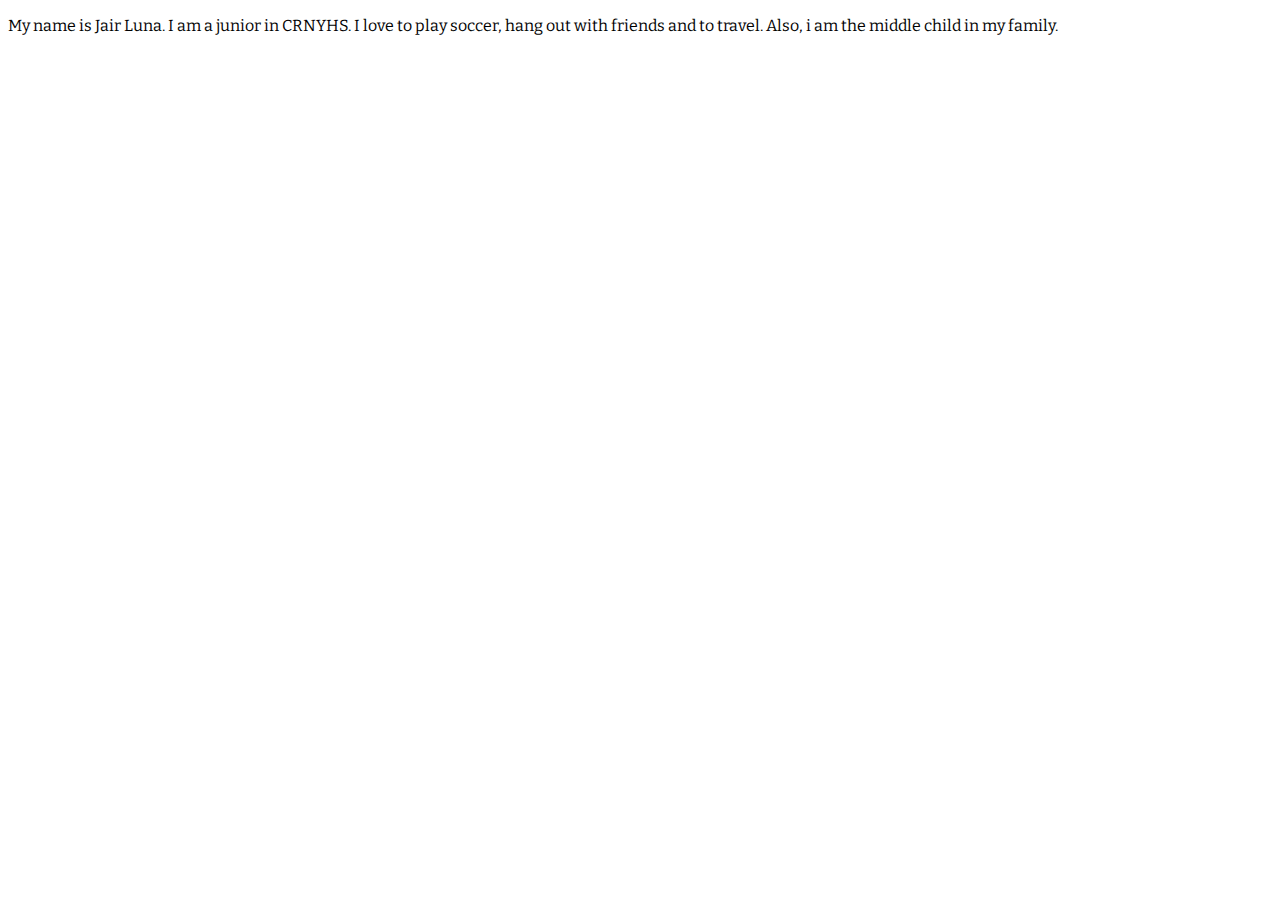
<file: about.html>
<!DOCTYPE html>
<html>
    <head>
        <link rel="stylesheet" href="Style.css">
        <title>Portfolio</title>
        <link href="https://fonts.googleapis.com/css?family=Bitter|Indie+Flower" rel="stylesheet">
    </head>
    <body>
        <p> My name is Jair Luna. I am a junior in CRNYHS. I love to play soccer, hang out with friends and to travel. Also, i am the middle child in my family.</p>
    </body>
</html>
</file>
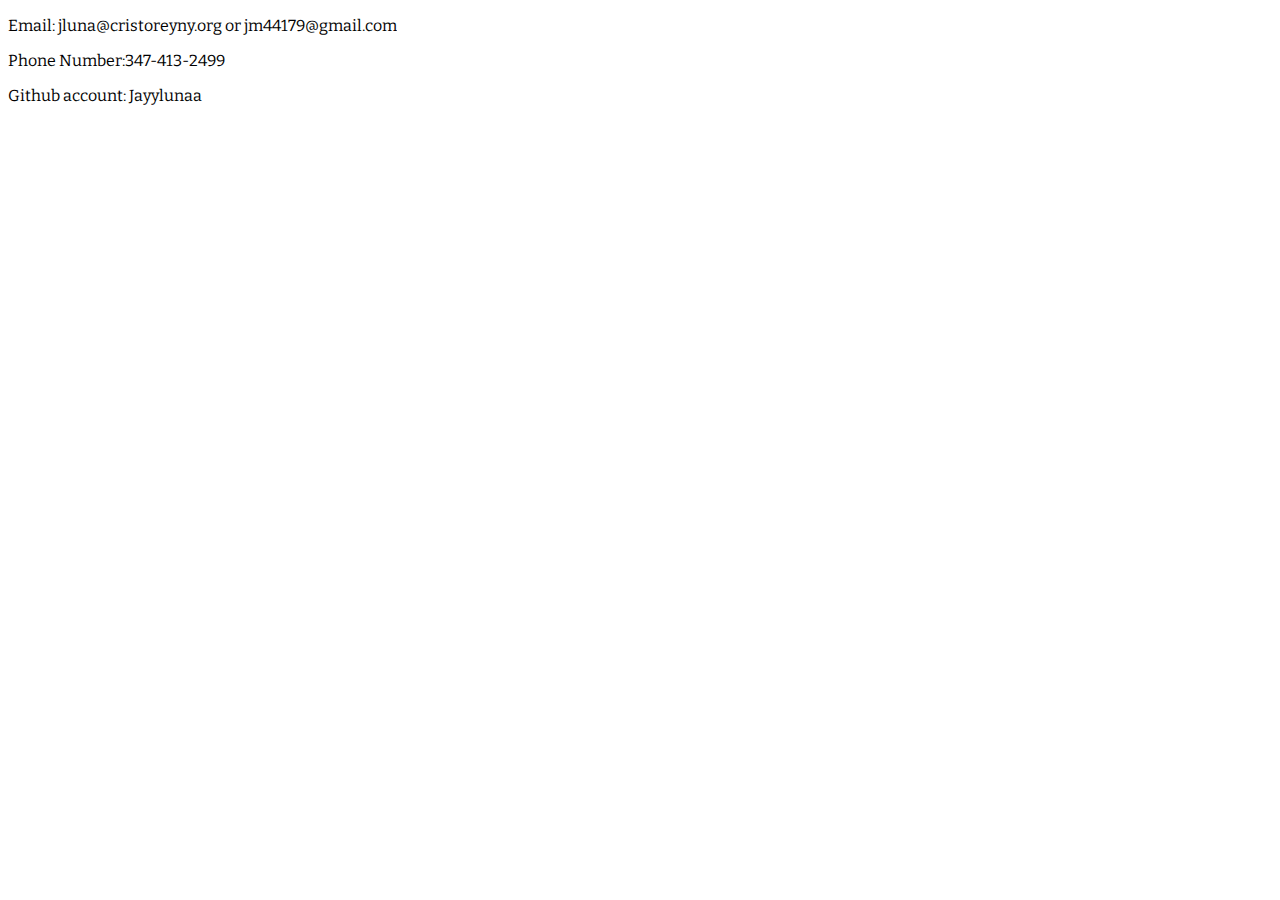
<file: contact.html>
<!DOCTYPE html>
<html>
    <head>
        <link rel="stylesheet" href="Style.css">
        <title>Portfolio</title>
        <link href="https://fonts.googleapis.com/css?family=Bitter|Indie+Flower" rel="stylesheet">
    </head>
    <body>
        <p>Email: jluna@cristoreyny.org or jm44179@gmail.com</p>
        <p>Phone Number:347-413-2499</p>
        <p>Github account: Jayylunaa</p>
    </body>
</html>
</file>
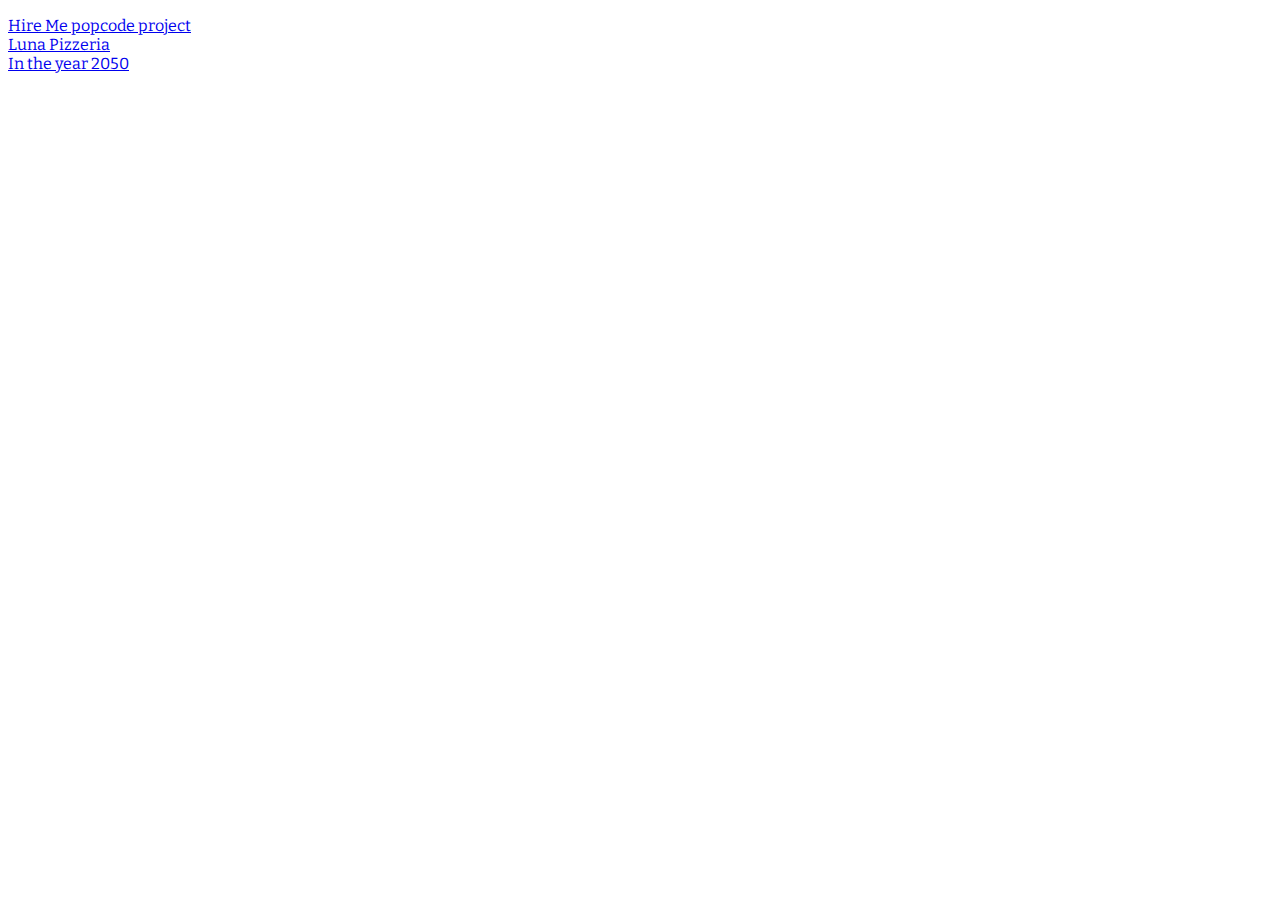
<file: portfolio.html>
<!DOCTYPE html>
<html>
    <head>
        <link rel="stylesheet" href="Style.css">
        <title>Portfolio</title>
        <link href="https://fonts.googleapis.com/css?family=Bitter|Indie+Flower" rel="stylesheet">
    </head>
    <body>
        <ul></ul>
        <li><a href="https://popcode.org/?snapshot=3627ddbd-e1e3-45f2-9a97-00414d0f42ed"> Hire Me popcode project</a></li>
        <li><a href="https://popcode.org/?snapshot=0b837fde-20d9-499a-b3cd-800394057edf"> Luna Pizzeria</a></li>
        <li><a href="https://popcode.org/?snapshot=3208d287-109e-432a-b6a7-4ce9f80c343f"> In the year 2050</a></li>
    </body>
</html>
</file>
<file: Style.css>
body{
    font-family: 'Indie Flower', cursive;
font-family: 'Bitter', serif;
}
.row{   
    display:flex;
    background-color:gold;
    color:black;
    font-size:20px;
    justify-content:space-around;
    border:10px solid black;
}
.headshot{
    width:20%;
   
}
.mid{
    background-color:black;
    color:silver;
    align-items:center;
    font-size:50px;
    margin-top:5px;
    margin-bottom:5px;
    border:10px solid silver;
}
.aboutme{
    border:40px solid gold; 
    height:500px;
    justify-content:center;
    border:10px solid black;
}
</file>
